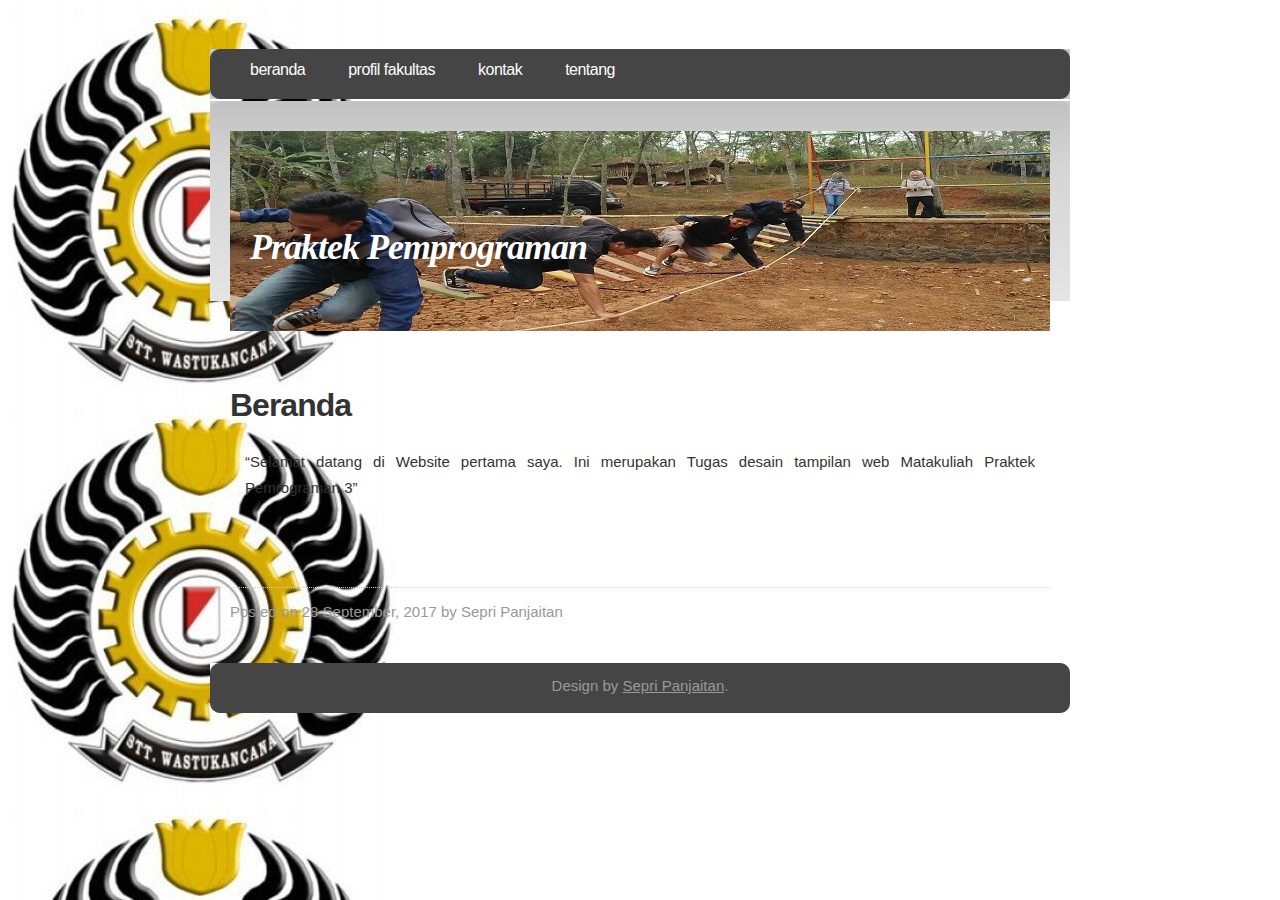
<file: index.html>
<html>
<head>
<meta http-equiv="content-type" content="text/html; charset=utf-8" /><title>UTS Praktek Pemprograman</title>

<meta name="keywords" content="" />
<meta name="description" content="" />
<link href="default.css" rel="stylesheet" type="text/css" />
</head>


<body>
<!-- start header -->
<div id="header">
<div id="menu">
<ul>
<li class="current_page_item"><a href="Beranda.html">Beranda</a></li>
<li><a href="Profil Fakultas.html">Profil Fakultas</a></li>
<li><a href="Kontak.html">Kontak</a></li>
<li><a href="Tentang.html">Tentang</a></li>
</div>
</div>
<div id="logo-wrap">
<div id="logo">
<h1><a href="#">Praktek Pemprograman</a></h1>
</div>
</div>
<!-- end header -->
<!-- start page -->
<div id="page"><!-- start content -->
<div id="content">
<div class="post">
<h1 class="title">Beranda</h1>
<div class="entry">
<p>“Selamat datang di Website pertama saya. Ini merupakan Tugas desain tampilan web Matakuliah Praktek Pemrograman 3”</p>
<p>&nbsp;</p>
</div>
<div class="meta">
<p class="byline">Posted on 28 September, 2017
by Sepri Panjaitan</p>
</div>
</div>
</div>
<!-- end content --><!-- start sidebar -->
<!-- end sidebar -->
<div style="clear: both;">&nbsp;</div>
</div>
<!-- end page -->
<!-- start footer -->
<div id="footer">
<div id="footer-wrap">
<p id="legal">Design by <a href="http://www.facebook.com/sepri.p/">Sepri Panjaitan</a>.</p>
</div>
</div>
<!-- end footer -->
</body></html>
</file>
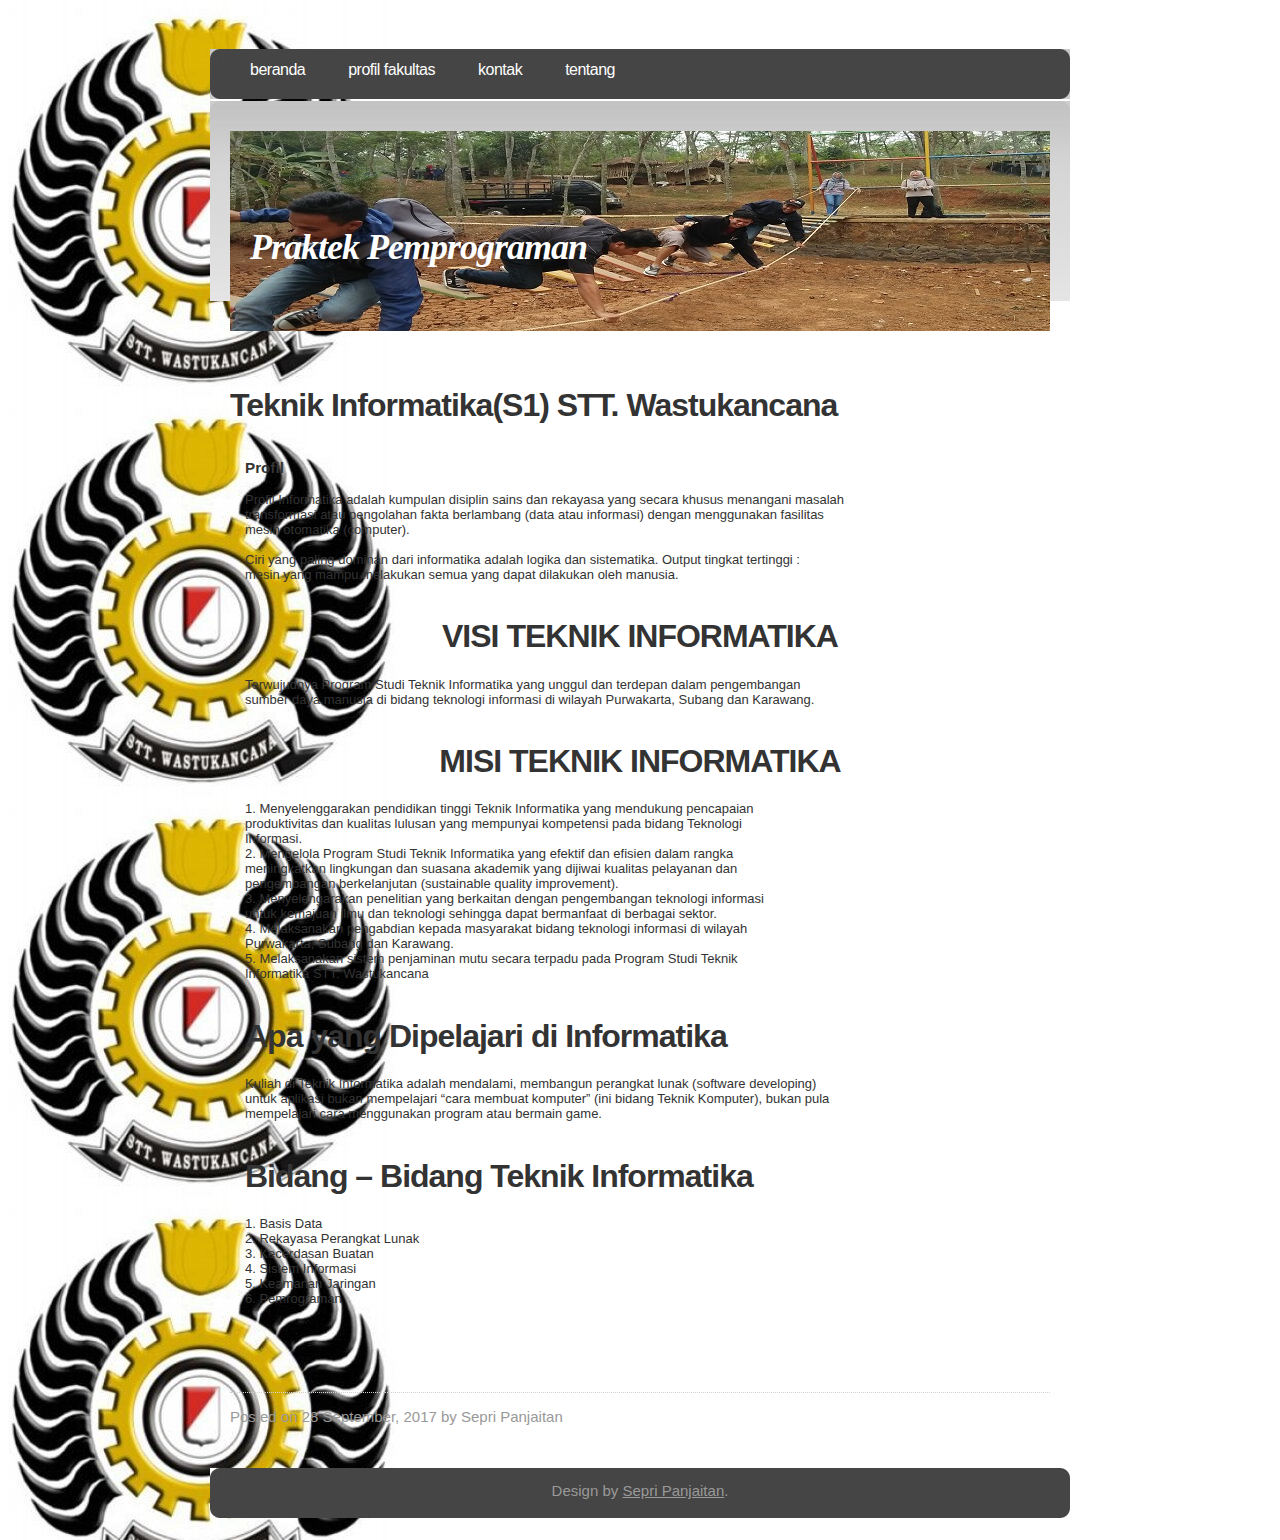
<file: Profil Fakultas.html>
<html>
<head>
<meta http-equiv="content-type" content="text/html; charset=utf-8" /><title>UTS Praktek Pemprograman</title>

<meta name="keywords" content="" />
<meta name="description" content="" />
<link href="default.css" rel="stylesheet" type="text/css" />
</head>


<body>
<!-- start header -->
<!-- start header -->
<div id="header">
<div id="menu">
<ul>
<li class="current_page_item"><a href="index.html">Beranda</a></li>
<li><a href="Profil Fakultas.html">Profil Fakultas</a></li>
<li><a href="Kontak.html">Kontak</a></li>
<li><a href="Tentang.html">Tentang</a></li>
</div>
</div>
<div id="logo-wrap">
<div id="logo">
<h1><a href="#">Praktek Pemprograman</a></h1>
</div>
</div>
<!-- end header -->
<!-- start page -->
<div id="page"><!-- start content -->
<div id="content">
<div class="post">
<h1 class="title">Teknik Informatika(S1) STT. Wastukancana</h1>
<div class="entry">
<p>
<h3>Profil</h3>

Profil
Informatika adalah kumpulan disiplin sains dan rekayasa yang secara khusus menangani masalah</br>
transformasi atau pengolahan fakta berlambang (data atau informasi) dengan menggunakan fasilitas</br>
 mesin otomatika (computer).
</br></br>
Ciri yang paling dominan dari informatika adalah logika dan sistematika. Output tingkat tertinggi :</br>
 mesin yang mampu melakukan semua yang dapat dilakukan oleh manusia.</br></br>


<center><h1>VISI TEKNIK INFORMATIKA</h1></center>
Terwujudnya Program Studi Teknik Informatika yang unggul dan terdepan dalam pengembangan</br>
sumber daya manusia di bidang teknologi informasi di wilayah Purwakarta, Subang dan Karawang.</br></br>


<center><h1>MISI TEKNIK INFORMATIKA</h1></center>
1.	Menyelenggarakan pendidikan tinggi Teknik Informatika yang mendukung pencapaian</br>
 produktivitas dan kualitas lulusan yang mempunyai kompetensi pada bidang Teknologi</br>
 Informasi.</br>
2.	Mengelola Program Studi Teknik Informatika yang efektif dan efisien dalam rangka</br>
 meningkatkan lingkungan dan suasana akademik yang dijiwai kualitas pelayanan dan</br>
 pengembangan berkelanjutan (sustainable quality improvement).</br>
3.	Menyelengarakan penelitian yang berkaitan dengan pengembangan teknologi informasi</br>
 untuk kemajuan ilmu dan teknologi sehingga dapat bermanfaat di berbagai sektor.</br>
4.	Melaksanakan pengabdian kepada masyarakat bidang teknologi informasi di wilayah</br>
 Purwakarta, Subang dan Karawang.</br>
5.	Melaksanakan sistem penjaminan mutu secara terpadu pada Program Studi Teknik</br>
 Informatika STT. Wastukancana</br></br>


<h1>Apa yang Dipelajari di Informatika</h1>
Kuliah di Teknik Informatika adalah mendalami, membangun perangkat lunak (software developing)</br>
 untuk aplikasi bukan mempelajari “cara membuat komputer” (ini bidang Teknik Komputer), bukan pula</br>
 mempelajari cara menggunakan program atau bermain game.</br></br>


<h1>Bidang – Bidang Teknik Informatika</h1>
1.	Basis Data</br>
2.	Rekayasa Perangkat Lunak</br>
3.	Kecerdasan Buatan</br>
4.	Sistem Informasi</br>
5.	Keamanan Jaringan</br>
6.	Pemrograman</br>

</p>
<p>&nbsp;</p>
</div>
<div class="meta">
<p class="byline">Posted on 28 September, 2017
by Sepri Panjaitan</p>
</div>
</div>
</div>
<!-- end content --><!-- start sidebar -->
<!-- end sidebar -->
<div style="clear: both;">&nbsp;</div>
</div>
<!-- end page -->
<!-- start footer -->
<div id="footer">
<div id="footer-wrap">
<p id="legal">Design by <a href="http://www.facebook.com/sepri.p/">Sepri Panjaitan</a>.</p>
</div>
</div>
<!-- end footer -->
</body></html>
</file>
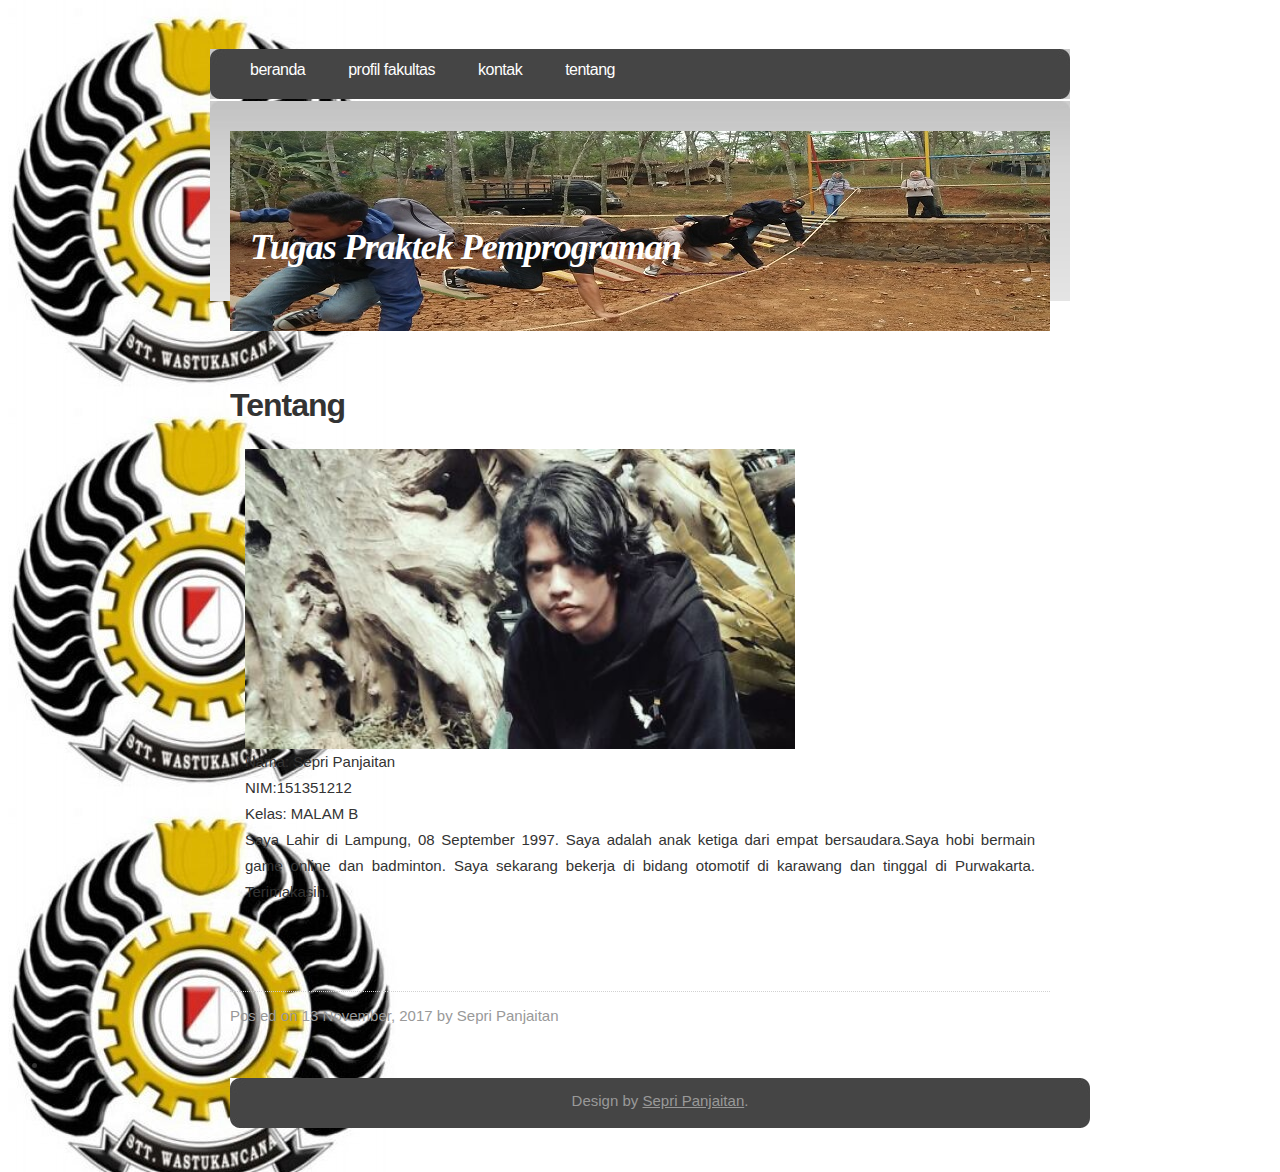
<file: Tentang.html>
<html>
<head>
<meta http-equiv="content-type" content="text/html; charset=utf-8" /><title>UTS Pemprograman 3</title>

<meta name="keywords" content="" />
<meta name="description" content="" />
<link href="default.css" rel="stylesheet" type="text/css" />
</head>


<body>
<!-- start header -->
<div id="header">
<div id="menu">
<ul>
<li class="current_page_item"><a href="index.html">Beranda</a></li>
<li><a href="Profil Fakultas.html">Profil Fakultas</a></li>
<li><a href="Kontak.html">Kontak</a></li>
<li><a href="Tentang.html">Tentang</a></li>
</div>
</div>
<div id="logo-wrap">
<div id="logo">
<h1><a href="#">Tugas Praktek Pemprograman</a></h1>
</div>
</div>
<!-- end header -->
<!-- start page -->
<div id="page"><!-- start content -->
<div class="post">
<h1 class="title">Tentang</h1>
<div class="entry">
<p><img src="1.jpg" alt="" class="center" height="300" width="550" /> <br>
Nama: Sepri Panjaitan <br> NIM:151351212<br> Kelas: MALAM B<br>
Saya Lahir di Lampung, 08 September 1997. Saya adalah anak ketiga dari empat bersaudara.Saya hobi bermain game online dan badminton. Saya sekarang bekerja di bidang otomotif di karawang dan tinggal di Purwakarta. Terimakasih.  
</p>
<p>&nbsp;</p>
</div>
<div class="meta">
<p class="byline">Posted on 13 November, 2017
by Sepri Panjaitan</p>
</div>
</div>
</div>
<!-- end content --><!-- start sidebar -->
<ul>
<li>
<!-- end sidebar -->
<div style="clear: both;">&nbsp;</div>
</div>
<!-- end page -->
<!-- start footer -->
<div id="footer">
<div id="footer-wrap">
<p id="legal">Design by <a href="http://www.facebook.com/sepri.p/">Sepri Panjaitan</a>.</p>
</div>
</div>
<!-- end footer -->
</body></html>
</file>
<file: default.css>
body {
	margin-top: 49px;
	padding: 0;
	background: url(images/17.jpg) repeat-y left top;
	font-family: "Trebuchet MS", Arial, Helvetica, sans-serif;
	font-size: 13px;
	color: #333333;
}


h1 {
	letter-spacing: -1px;
	font-size: 32px;
}

h2 {
	font-size: 23px;
}

p, ul, ol {
	margin: 0 0 2em 0;
	text-align: justify;
	line-height: 26px;
	font-size: 15px;
}

a:link {
	color: #4E8006;
}

a:hover, a:active {
	text-decoration: none;
	color: #4E8006;
}

a:visited {
	color: #4E8006;
}

img {
	border: none;
}

img.left {
	float: left;
	margin-right: 15px;
}

img.right {
	float: right;
	margin-left: 15px;
}

/* Form */

form {
	margin: 0;
	padding: 0;
}

fieldset {
	margin: 0;
	padding: 0;
	border: none;
}

legend {
	display: none;
}

input, textarea, select {
	font-family: "Trebuchet MS", Arial, Helvetica, sans-serif;
	font-size: 13px;
	color: #333333;
}

/* Header */

#header {
	width: 860px;
	height: 52px;
	margin: 0 auto;
	background: url(images/img02.jpg) no-repeat left top;
}

/* Menu */

#menu {
	float: left;
	width: 860px;
	height: 54px;
}

#menu ul {
	margin: 0;
	padding: 0px 0 0 20px;
	list-style: none;
	line-height: normal;
}

#menu li {
	display: block;
	float: left;
}

#menu a {
	display: block;
	float: left;
	margin-right: 3px;
	padding: 12px 20px;
	letter-spacing: -.5px;
	text-decoration: none;
	text-transform: lowercase;
	font: 16px "Trebuchet MS", Arial, Helvetica, sans-serif;
	color: #FFFFFF;
}

#menu a:hover { 
	text-decoration: none; 
	color: #FFFFFF;
}

#menu .current_page_item a {
	color: #FFFFFF;
}

/** LOGO */

#logo-wrap {
	width: 860px;
	margin: 0 auto;
	padding: 30px 0 20px 0;
	background: url(images/img03.jpg) no-repeat left top;
}

#logo {
	width: 820px;
	height: 200px;
	margin: 0 auto;
	background: url(images/1.jpg) no-repeat left top;
}

#logo h1, #logo h2 {
	float: left;
	margin: 0;
	padding: 0 0 0 20px;
	line-height: normal;
}

#logo h1 { 
	padding-top: 95px;
	font-family: Georgia, "Times New Roman", Times, serif;
	font-size:36px;
	font-style: italic;
}

#logo h1 a {
	text-decoration: none;
	color: #FFFFFF; 
}

#logo h1 a:hover { text-decoration: underline; }

#logo h2 {
	padding: 115px 0 0 5px;
	font: italic 13px Georgia, "Times New Roman", Times, serif;
	color: #000000;
}

#logo p a {
	text-decoration: none;
	color: #B6ACA2;
}

#logo p a:hover { text-decoration: underline; }



/* Page */

#page {
	width: 850px;
	margin: 0 auto;
}

/* Content */

#content {
	
}
#content2 {
	float: left;
	width: 180px;
	background: url(images/img077.jpg) repeat-y left top;
}

/* Post */

.post {
	padding: 15px 15px;
}

.post .title {
	margin-bottom: 20px;
	padding-bottom: 5px;
}

.post h1 {
}

.post h2 {
	height: 32px;
	padding: 8px 0 0 15px;
	background: url(images/img09.jpg) no-repeat left top;
	font-size: 18px;
	color: #DADADA;
}

.post .entry {
	padding: 0 15px;
}

.post .meta {
	padding: 15px 0 30px 0;
	border-top: 1px dotted #D1D1D1;
}

.post .meta p {
	margin: 0;
	line-height: normal;
	color: #999999;
}

.post .meta .byline {
	float: left;
}

.post .meta .links {
	float: right;
}

.post .meta .more {
		padding: 0 20px 0 18px;
	background: url(images/img11.gif) no-repeat left center;
}

.post .meta .comments {
	padding-left: 22px;
	background: url(images/img12.gif) no-repeat left center;
}

.post .meta b {
	display: none;
}

/* Sidebar */

#sidebar {
	float: left;
	width: 215px;
}

#sidebar ul {
	margin: 0;
	padding: 0;
	list-style: none;
}

#sidebar li {
	margin-bottom: 40px;
	padding: 0 15px;
}

#sidebar li ul {
}

#sidebar li li {
	margin: 0;
	padding-left: 15px;
	background: url(images/img08.jpg) no-repeat left 50%;
}

#sidebar h2 {
	height: 32px;
	padding: 8px 0 0 15px;
	margin-bottom: 10px;
	background: url(images/img07.jpg) no-repeat left top;
	font-size: 18px;
	color: #DADADA;
	
}
#sidebar h3 {
	height: 22px;
	padding: 3px 0 0 15px;
	margin-bottom: 10px;
	background: url(images/img0.jpg) no-repeat left top;
	font-size: 15px;
	font-family: Georgia, "Times New Roman", Times, serif;
	color: #green;
	
}

/* Search */

#search {
}

#search h2 {
	margin-bottom: 20px;
}

#s {
	width: 115px;
	margin-right: 5px;
	padding: 3px;
	border: 1px solid #BED99C;
}

#x {
	padding: 3px;
	border: none;
	background: #467805;
	text-transform: lowercase;
	font-size: 11px;
	color: #FFFFFF;
}

/* Boxes */

.box1 {
	padding: 20px;
}

.box2 {
	color: #BABABA;
}

.box2 h2 {
	margin-bottom: 15px;
	font-size: 16px;
	color: #FFFFFF;
}

.box2 ul {
	margin: 0;
	padding: 0;
	list-style: none;
}

.box2 a:link, .box2 a:hover, .box2 a:active, .box2 a:visited  {
	color: #EDEDED;
}

/* Footer */
#footer-wrap {
	width: 860px;
	height: 64px;
	margin: 0 auto;
	background: url(images/img04.jpg) no-repeat left top;
}

#footer {
	margin: 0 auto;
	height: 64px;
	min-height: 64px;
	padding: 0;
}

html>body #footer {
	height: auto;
}

#footer p {
}

#legal {
	clear: both;
	padding-top: 10px;
	text-align: center;
	color: #999999;
}

#legal a {
	color: #999999;
}
</file>
